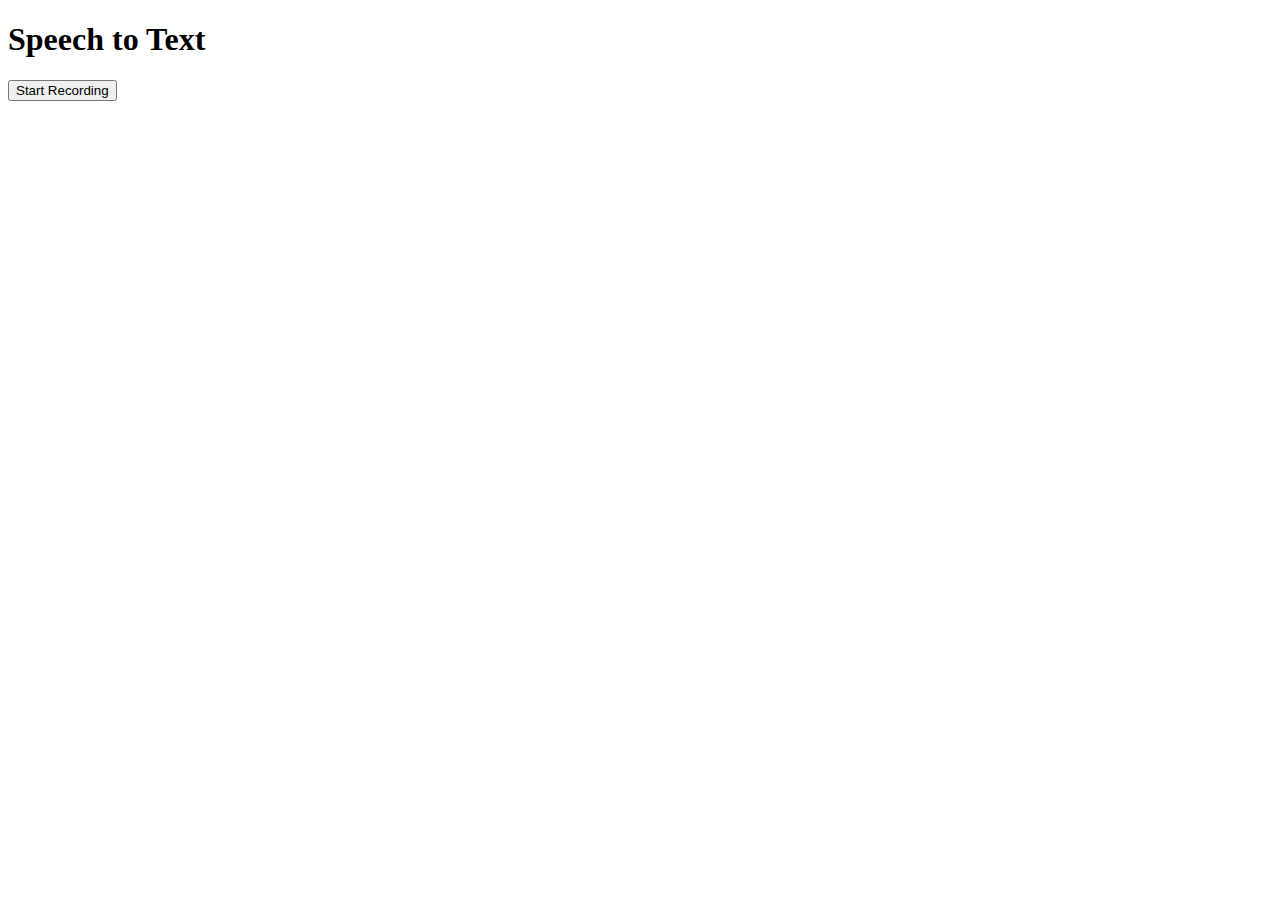
<file: weatherreport/templates/teo.html>
<!DOCTYPE html>
<html lang="en">
<head>
    <meta charset="UTF-8">
    <meta name="viewport" content="width=device-width, initial-scale=1.0">
    <title>Speech to Text</title>
</head>
<body>
    <h1>Speech to Text</h1>
    <button id="start-record-btn">Start Recording</button>
    <p id="result"></p>

    <script>
        const startRecordBtn = document.getElementById("start-record-btn");
        const resultDisplay = document.getElementById("result");

        // Check for browser support
        if ('SpeechRecognition ' in window) {
            const recognition = new SpeechRecognition ();
            recognition.continuous = false;
            recognition.interimResults = false;
            recognition.lang = "en-US";

            startRecordBtn.onclick = () => {
                recognition.start();
            };

            recognition.onresult = (event) => {
                const speechResult = event.results[0][0].transcript;
                resultDisplay.textContent = speechResult;
                sendToBackend(speechResult);
            };

            recognition.onerror = (event) => {
                console.error("Error occurred in recognition:", event.error);
            };
        } else {
            alert("Your browser does not support Web Speech API.");
        }

        // Send captured text to backend
        function sendToBackend(text) {
            fetch('/process-speech/', {
                method: 'POST',
                headers: {
                    'Content-Type': 'application/json',
                    'X-CSRFToken': '{{ csrf_token }}'
                },
                body: JSON.stringify({ text: text })
            })
            .then(response => response.json())
            .then(data => {
                console.log("Server response:", data);
            })
            .catch(error => {
                console.error("Error:", error);
            });
        }
    </script>
</body>
</html>
</file>
